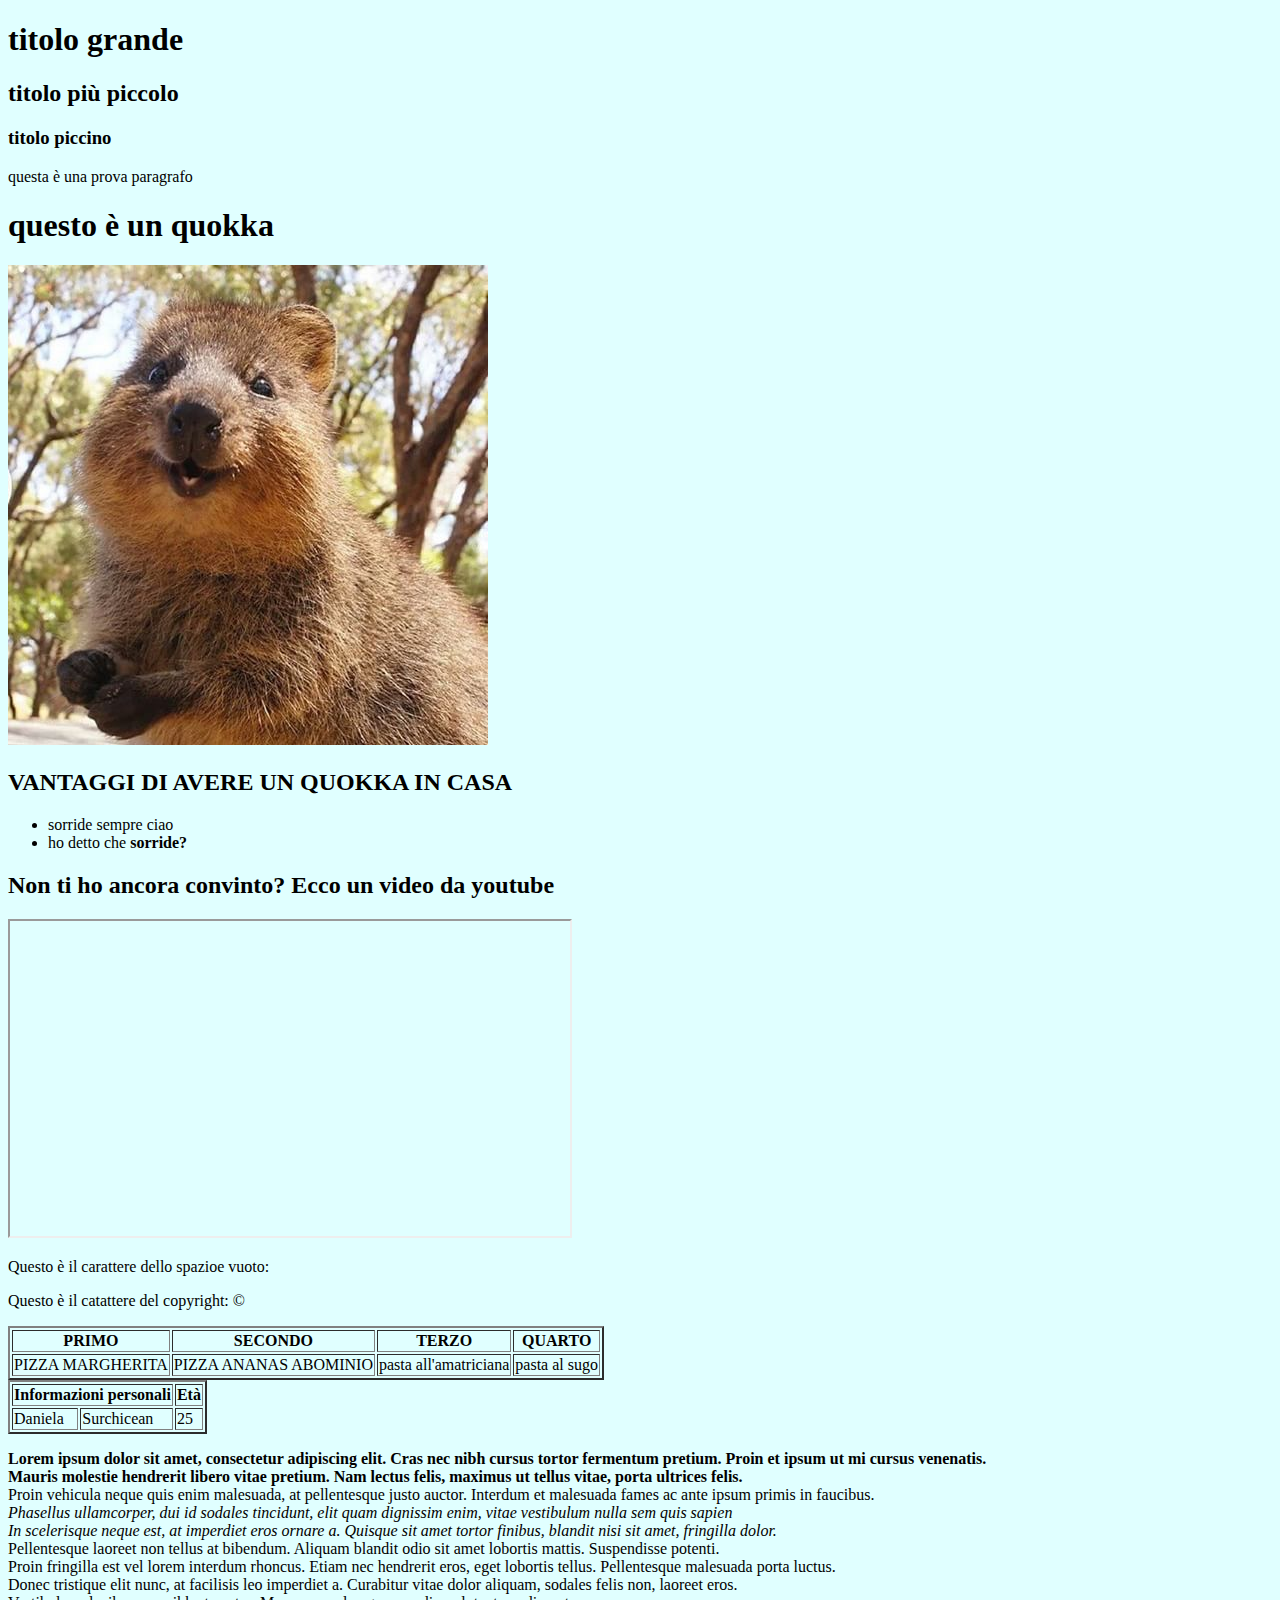
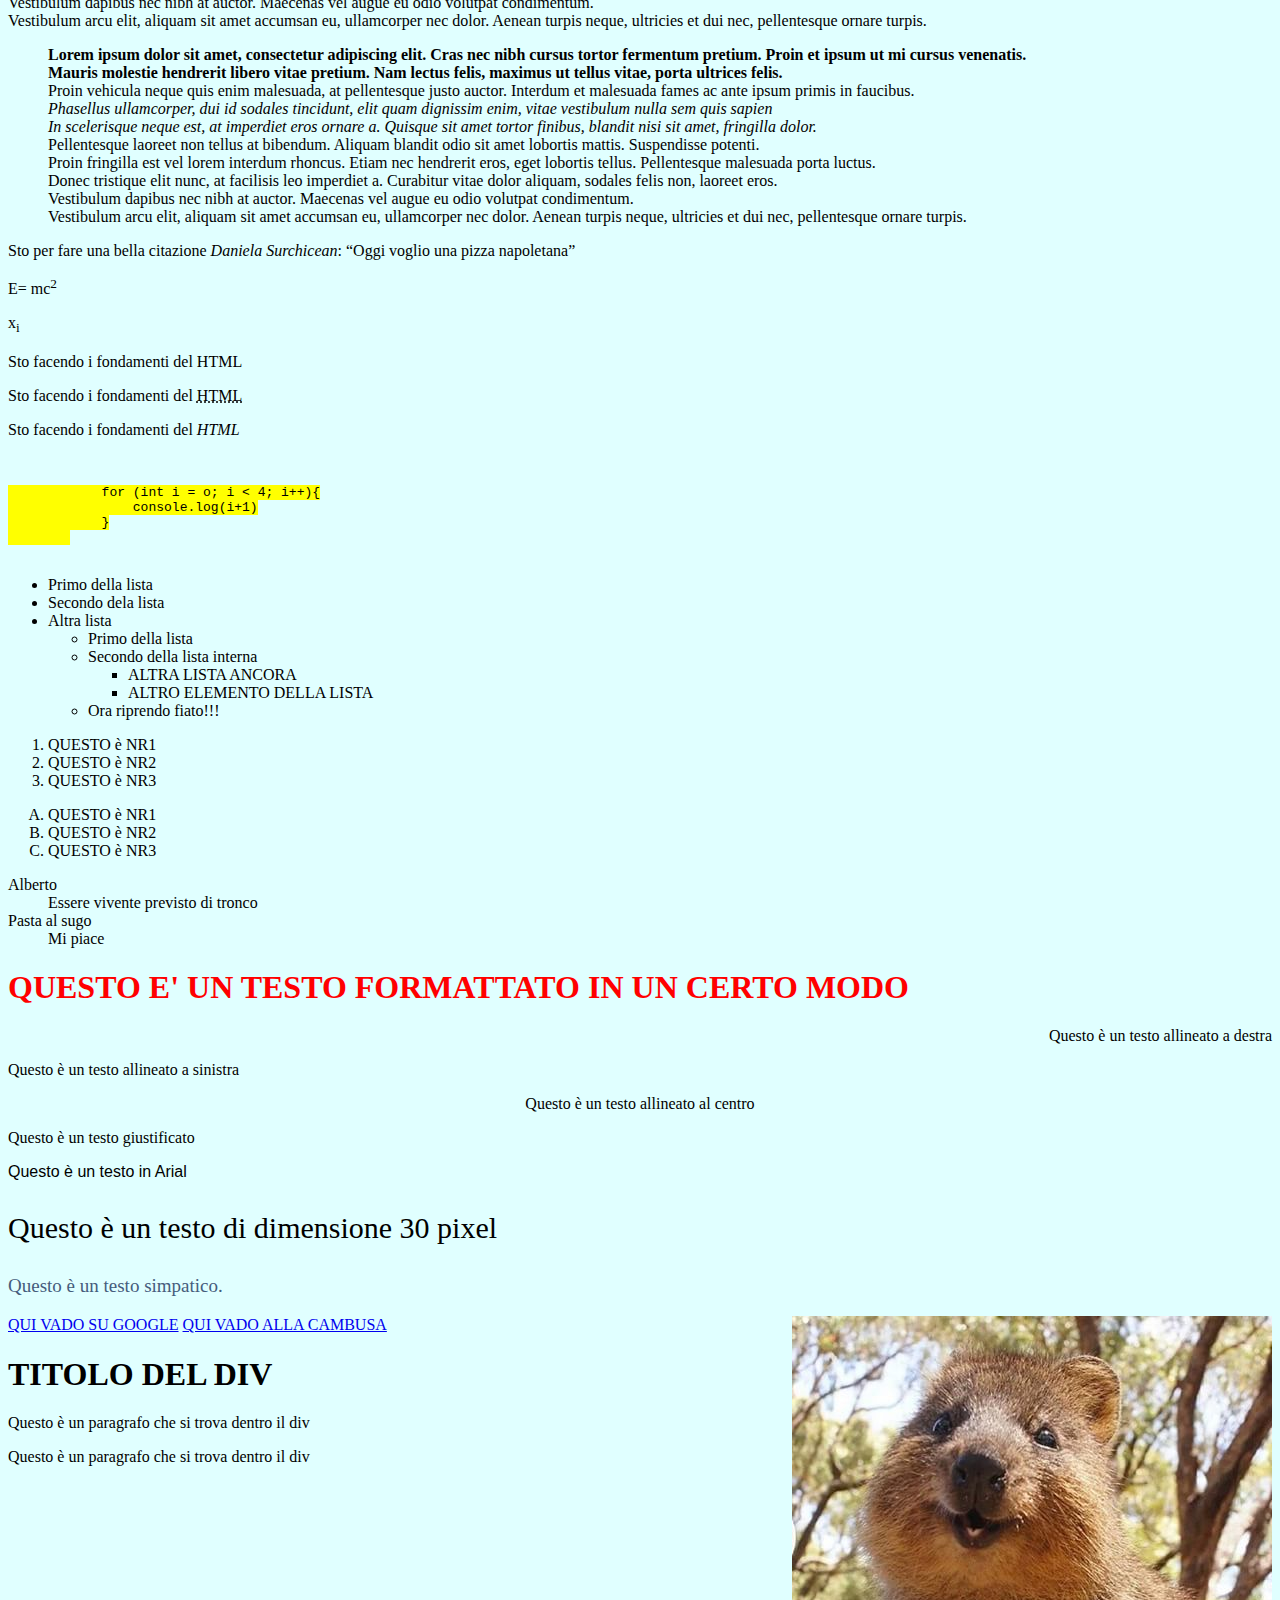
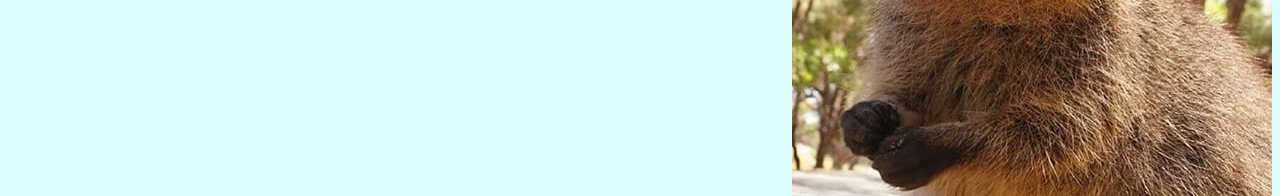
<file: Index.html>
<!DOCTYPE html>
<html>
    <meta charset="UTF-8">
    <head>
        <title> questa è la mia hopepage</title>
    </head>
    <body style = "background-color: lightcyan;">
        <H1> titolo grande</H1>
        <h2> titolo più piccolo</h2>
        <h3> titolo piccino</h3>
        <p> questa è una prova paragrafo</p>
        <h1>questo è un quokka</h1>
        <img src="img/quokka.jpg">
        <h2>VANTAGGI DI AVERE UN QUOKKA IN CASA</h2>
        <UL>
            <li>sorride sempre ciao</li>
            <li>ho detto che <strong> sorride?</strong>
        </UL>
        <h2>Non ti ho ancora convinto? Ecco un video da youtube</h2>
        <iframe width="560" height="315" src="https://www.youtube.com/embed/nj-EGNN5HwQ" frameborder="50" ></iframe>
        <p>Questo è il carattere dello spazioe vuoto: &nbsp;</p>
        <p>Questo è il catattere del copyright: &copy;</p>
        <table border="2" cellpading="10">
            <tr>
                <th>PRIMO</th>
                <th>SECONDO</th>
                <th>TERZO</th>
                <th>QUARTO</th>
               

            </tr>
            <tr>
                <td>PIZZA MARGHERITA</td>
                <td>PIZZA ANANAS ABOMINIO</td>
                <td>pasta all'amatriciana</td>
                <td>pasta al sugo</td>

            </tr>
        </table>
        <table border="2" cellpading="10">
            <tr> 
                <th colspan="2">Informazioni personali</th>
                <th> Età</th>
    
            </tr>
            <tr>
                <td>Daniela</td>
                <td>Surchicean</td>
                <td>25</td>
            </tr>

        </table>

        <p>
           <strong>Lorem ipsum dolor sit amet, consectetur adipiscing elit. Cras nec nibh cursus tortor fermentum pretium. Proin et ipsum ut mi cursus venenatis.</strong>  <br>
            <b>Mauris molestie hendrerit libero vitae pretium. Nam lectus felis, maximus ut tellus vitae, porta ultrices felis.</b> <br>
            Proin vehicula neque quis enim malesuada, at pellentesque justo auctor. Interdum et malesuada fames ac ante ipsum primis in faucibus. <br>
           <em>Phasellus ullamcorper, dui id sodales tincidunt, elit quam dignissim enim, vitae vestibulum nulla sem quis sapien</em> <br>

            <i>In scelerisque neque est, at imperdiet eros ornare a. Quisque sit amet tortor finibus, blandit nisi sit amet, fringilla dolor.</i> <br>
            Pellentesque laoreet non tellus at bibendum. Aliquam blandit odio sit amet lobortis mattis. Suspendisse potenti. <br>
            Proin fringilla est vel lorem interdum rhoncus. Etiam nec hendrerit eros, eget lobortis tellus. Pellentesque malesuada porta luctus. <br>
            Donec tristique elit nunc, at facilisis leo imperdiet a. Curabitur vitae dolor aliquam, sodales felis non, laoreet eros. <br>
            Vestibulum dapibus nec nibh at auctor. Maecenas vel augue eu odio volutpat condimentum. <br>
            Vestibulum arcu elit, aliquam sit amet accumsan eu, ullamcorper nec dolor. Aenean turpis neque, ultricies et dui nec, pellentesque ornare turpis.<br>



        </p>

        <p>
          <blockquote>
            
            <strong>Lorem ipsum dolor sit amet, consectetur adipiscing elit. Cras nec nibh cursus tortor fermentum pretium. Proin et ipsum ut mi cursus venenatis.</strong>  <br>
            <b>Mauris molestie hendrerit libero vitae pretium. Nam lectus felis, maximus ut tellus vitae, porta ultrices felis.</b> <br>
            Proin vehicula neque quis enim malesuada, at pellentesque justo auctor. Interdum et malesuada fames ac ante ipsum primis in faucibus. <br>
           <em>Phasellus ullamcorper, dui id sodales tincidunt, elit quam dignissim enim, vitae vestibulum nulla sem quis sapien</em> <br>

            <i>In scelerisque neque est, at imperdiet eros ornare a. Quisque sit amet tortor finibus, blandit nisi sit amet, fringilla dolor.</i> <br>
            Pellentesque laoreet non tellus at bibendum. Aliquam blandit odio sit amet lobortis mattis. Suspendisse potenti. <br>
            Proin fringilla est vel lorem interdum rhoncus. Etiam nec hendrerit eros, eget lobortis tellus. Pellentesque malesuada porta luctus. <br>
            Donec tristique elit nunc, at facilisis leo imperdiet a. Curabitur vitae dolor aliquam, sodales felis non, laoreet eros. <br>
            Vestibulum dapibus nec nibh at auctor. Maecenas vel augue eu odio volutpat condimentum. <br>
            Vestibulum arcu elit, aliquam sit amet accumsan eu, ullamcorper nec dolor. Aenean turpis neque, ultricies et dui nec, pellentesque ornare turpis.<br>


        
        </p>

        
</blockquote>  

<p>Sto per fare una bella citazione<cite> Daniela Surchicean</cite>:
    <q>Oggi voglio una pizza napoletana</q>


    <!--APICE E PEDICE-->
    <p>E= mc<sup>2</sup></p>
    <p>x<sub>i</sub></p>

<p>Sto facendo i fondamenti del HTML</p>

<p>Sto facendo i fondamenti del <abbr title="Hypertext Markup Language"> HTML</abbr></p>

<p>Sto facendo i fondamenti del <dfn title="Linguaggio di marcatura che serve principalmente per" >HTML</dfn>
</p>

<pre>
    <code>
        <mark>
            for (int i = o; i < 4; i++){
                console.log(i+1)
            }
        </mark>
    </code>
</pre>

<!--LISTE!!!!-->
<ul>
    <li>Primo della lista</li>
    <li>Secondo dela lista</li>
    <li>Altra lista</li>

    <ul>
        <li>Primo della lista</li>
        <li>Secondo della lista interna</li>
    
    <ul>
<li> ALTRA LISTA ANCORA</li>
<li>ALTRO ELEMENTO DELLA LISTA</li>
</ul>
<li>Ora riprendo fiato!!!</li>
</ul>
    
    </ul>
</ul>

<ol>
<li>QUESTO è NR1</li>
<li>QUESTO è NR2</li>
<li>QUESTO è NR3</li>

</ol>

<!--POSSIAMO CAMBIARE IL TIPO DELLA LISTA-->

<!--1:numeri arabi, A alfabeto minuscolo, i numeri romani minuscoli-->

<ol type="A">
    <li>QUESTO è NR1</li>
<li>QUESTO è NR2</li>
<li>QUESTO è NR3</li>

</ol>

<dl>
<dt>Alberto</dt>
<dd>Essere vivente previsto di tronco</dd>
<dt>Pasta al sugo</dt>
<dd>Mi piace</dd>
</dl>

<h1 style="color: red">QUESTO E' UN TESTO FORMATTATO IN UN CERTO MODO</h1>
<p align="right">Questo è un testo allineato a destra</p>
<p align="left">Questo è un testo allineato a sinistra</p>
<p align="center">Questo è un testo allineato al centro</p>
<p align="justify">Questo è un testo giustificato</p>
<p style="font-family: Arial">Questo è un testo in Arial</p>
<p style="font-size: 30px">Questo è un testo di dimensione 30 pixel</p>
<p style="font-family: 'Times New Roman', Times, serif; font-size: 19px; color: rgb(69, 92, 124)">Questo è un testo simpatico.</p>

<img src="img/quokka.jpg" align="right" alt="Questo è un quokka allineato al centro">

<a href="https://google.it">QUI VADO SU GOOGLE</a>
<a href="La cambusa.html">QUI VADO ALLA CAMBUSA</a>

<div id="MIODIV">
    <h1>TITOLO DEL DIV</h1>
    <p>Questo è un paragrafo che si trova dentro il div</p>
    <div class="INTERNODIV">
        <p>Questo è un paragrafo che si trova dentro il div</p>
    </div>
</div>
</body>
</html>
</file>
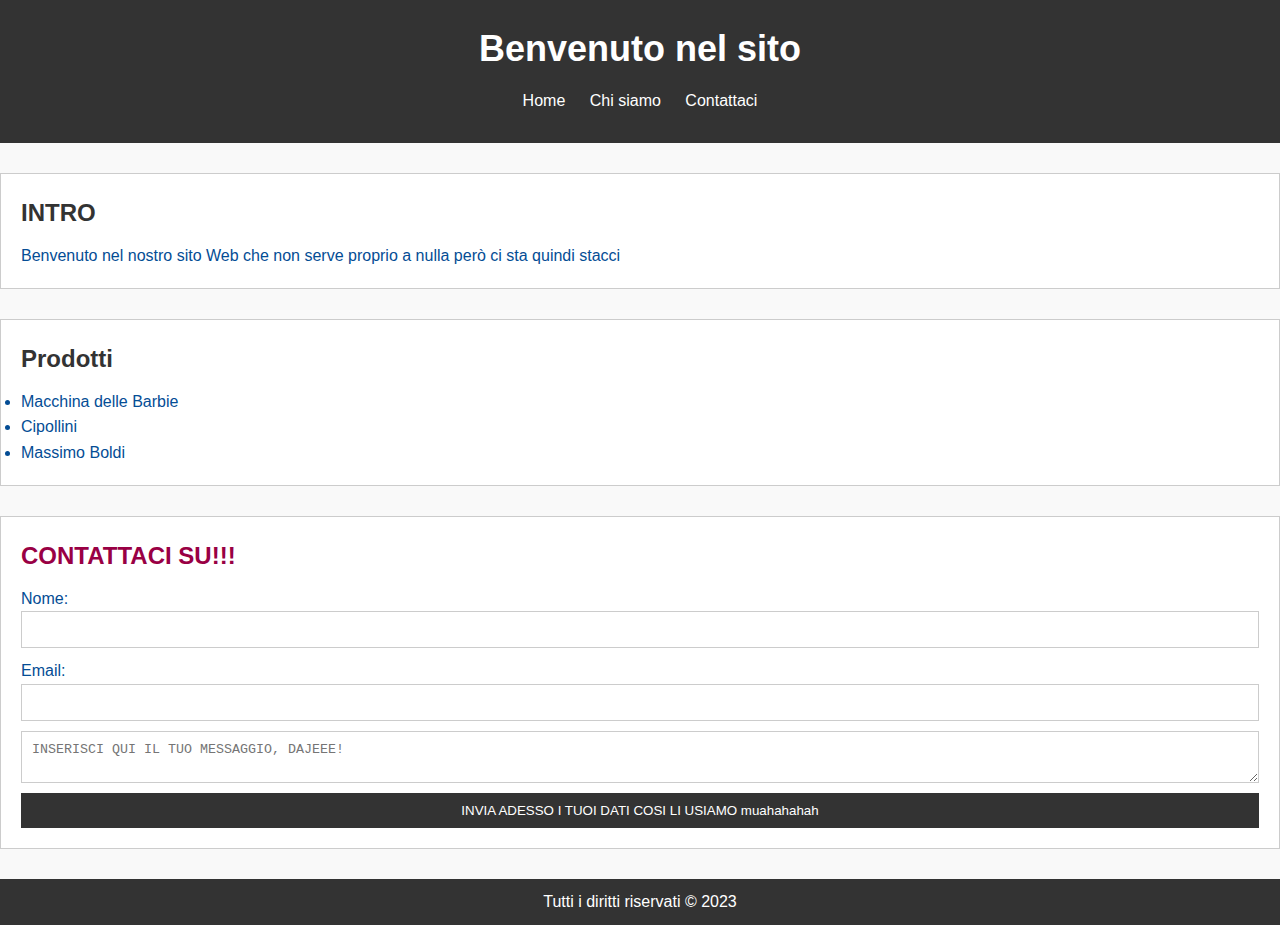
<file: Lezioni/Lezione 3/index.html>
<!DOCTYPE html>
<meta charset = "utf-8">
<html>
    <head>
        <title> Pagina di esempio con CSS </title>
        <link rel="stylesheet" href="style.css">  
    </head>

    <body>
        <header>
            <h1>Benvenuto nel sito</h1>
            <nav>
                <ul>
                    <li><a href="#">Home</a></li>
                    <li><a href="#">Chi siamo</a></li>
                    <li><a href="#">Contattaci</a></li>
                </ul>
            </nav>
        </header>

        <section class ="intro">
            <h2>INTRO</h2>
            <p> Benvenuto nel nostro sito Web che non serve proprio a nulla però ci sta quindi stacci</p>
        </section>

        <section class="products">
            <h2>Prodotti</h2>
            <ul>
                <li>Macchina delle Barbie</li>
                <li>Cipollini</li>
                <li>Massimo Boldi</li>
            </ul>
        </section>

        <section class="contacts">
            <h2>CONTATTACI SU!!!</h2>
            <!--CREAZIONE DI UN FORM-->
            <form>
                <label for="name">Nome: </label>
                <input type="text" id="name" name="name">

                <label for="email">Email: </label>
                <input type="email" id="email" name="email">

                <textarea id="message" name="message" placeholder="INSERISCI QUI IL TUO MESSAGGIO, DAJEEE!"></textarea>

                <button type="submit">INVIA ADESSO I TUOI DATI COSI LI USIAMO muahahahah</button>

            </form>
        </section>

        <footer>Tutti i diritti riservati &copy; 2023</footer>


    </body>

</html>
</file>
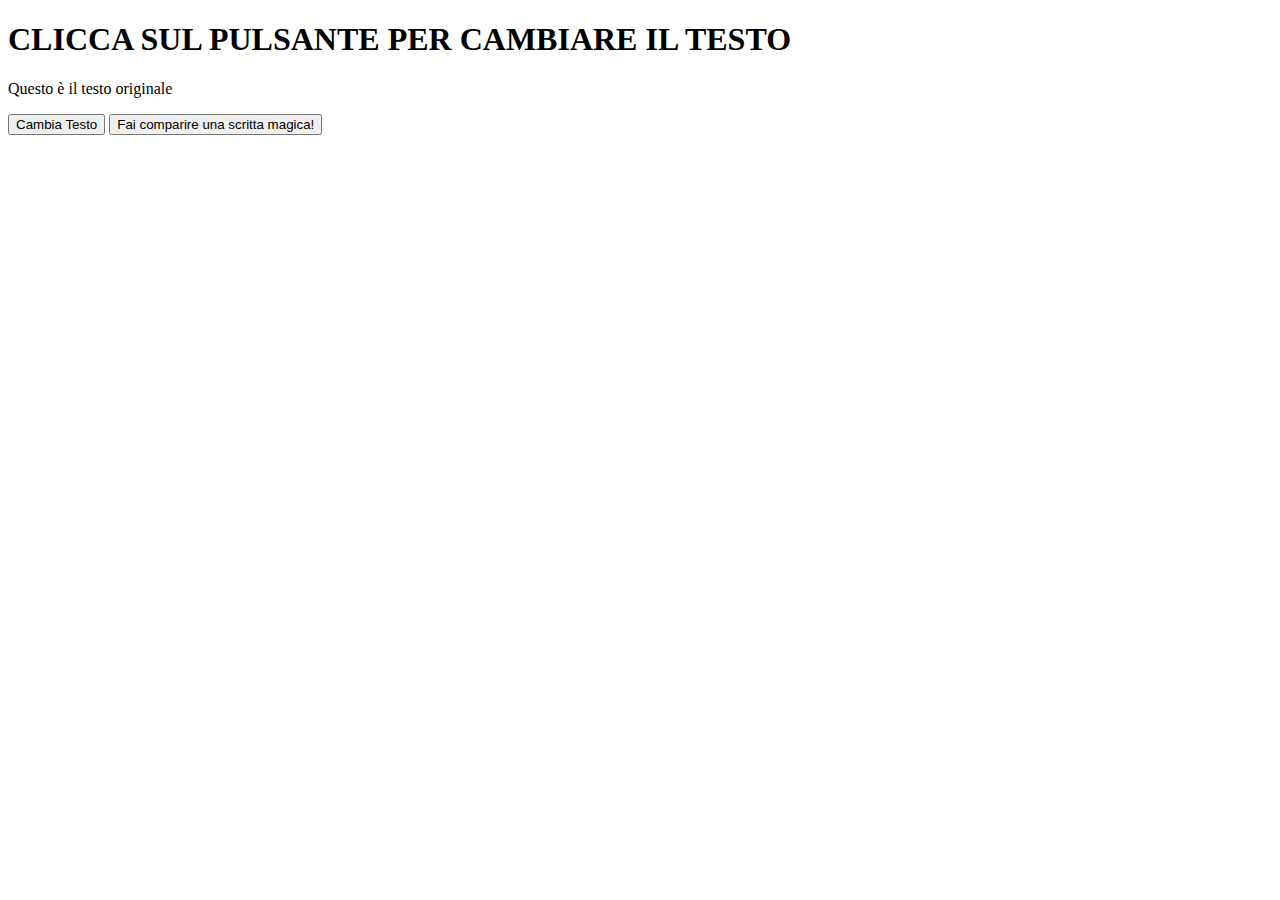
<file: Lezioni/Lezione 4/index.html>
<!DOCTYPE html>
<meta charset = "utf-8">
<html>
<head>
    <title> Pagina di esempio di uno script HTML</title>
</head>

<body>
    <h1 id="header da cambiare"> CLICCA SUL PULSANTE PER CAMBIARE IL TESTO</h1>
    <p id="testoDaCambiare">Questo è il testo originale</p>

    <button onclick="cambiaTesto()">Cambia Testo</button> 
    <button onclick="faiComparireScritta()">Fai comparire una scritta magica!</button>

    <div id="aggiungimi"> </div>
    
    <script>
        function cambiaTesto(){
            const elemento = document.getElementById("testoDaCambiare")
            const elementoHeader = document.getElementById("header da cambiare")
            elemento.innerHTML = "IL TESTO ORA E' QUESTO!!!!!!"
            const coloreCausuale = '#' + Math.floor(Math.random()*16777215).toString(16)
            const coloreCausuale2 = '#' + Math.floor(Math.random()*16777215).toString(16)
            elemento.style.color = coloreCausuale
            elementoHeader.style.color = coloreCausuale2
        }

        function faiComparireScritta(){
            const elemento = document.getElementById("aggiungimi")
            elemento.innerHTML = "ECCO LA SCRITTA MAGICA"
        }
    </script>
</body> 
</html>
</file>
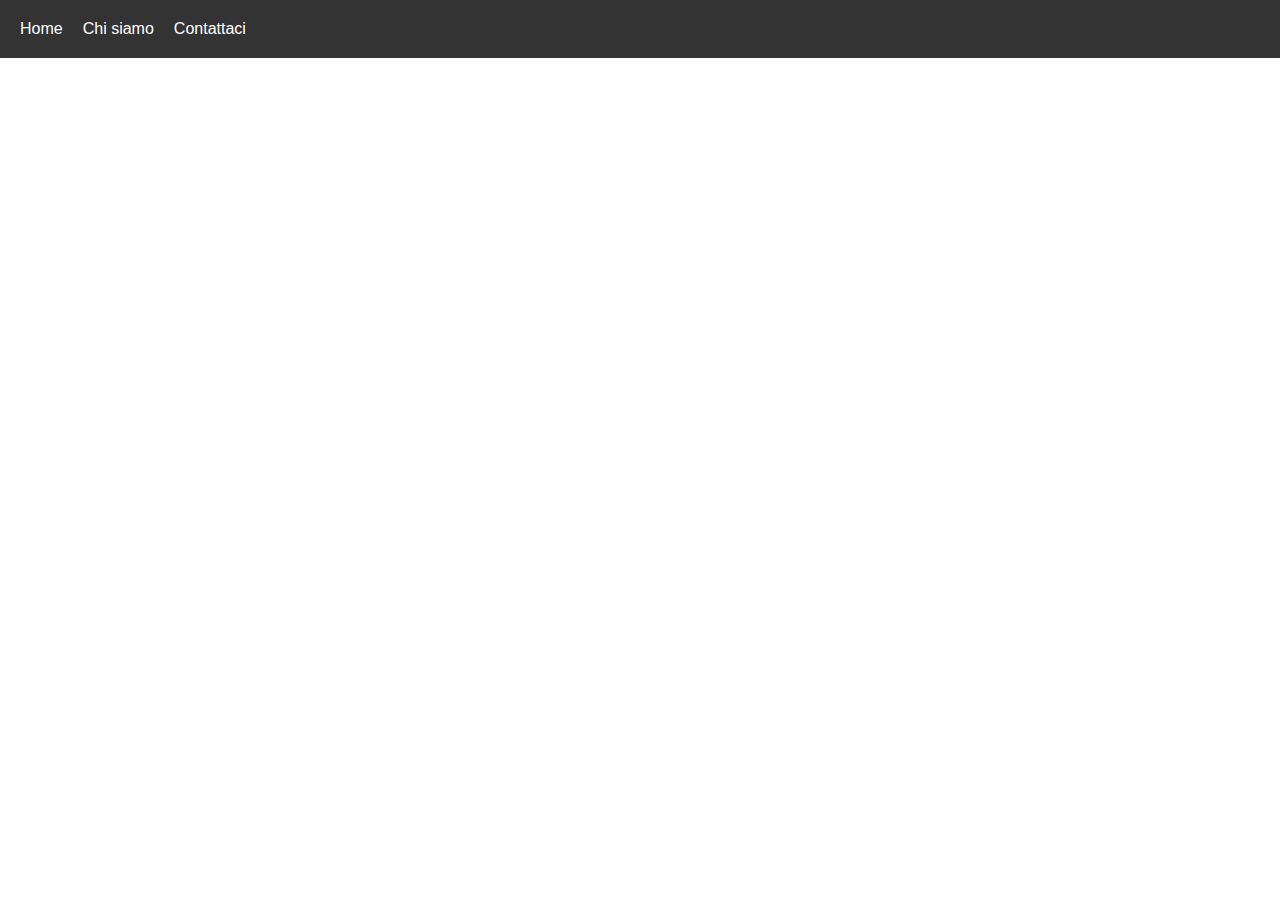
<file: Lezioni/Lezione 5/index.html>
<!DOCTYPE html>

<html>
    <head>
        <meta charset="utf-8">
        <meta viewport  = "width=device-width, initial-scale=1.0"> <!--Si usano per definire i parametri mobile
        in particolare width = device-width imposta la larghezza alla larghezza del mobile, lo zoom iniziale a 1.0-->
        <title> ESEMPIO DI FLEXBOX </title>
        <link rel="stylesheet" href="style.css">
    </head>
    
    <body>
        <div class = "navbar">
            <a href = "#">Home</a>
            <a href = "#">Chi siamo</a>
            <a href = "#">Contattaci</a>
        </div>
    </body>
</html>
</file>
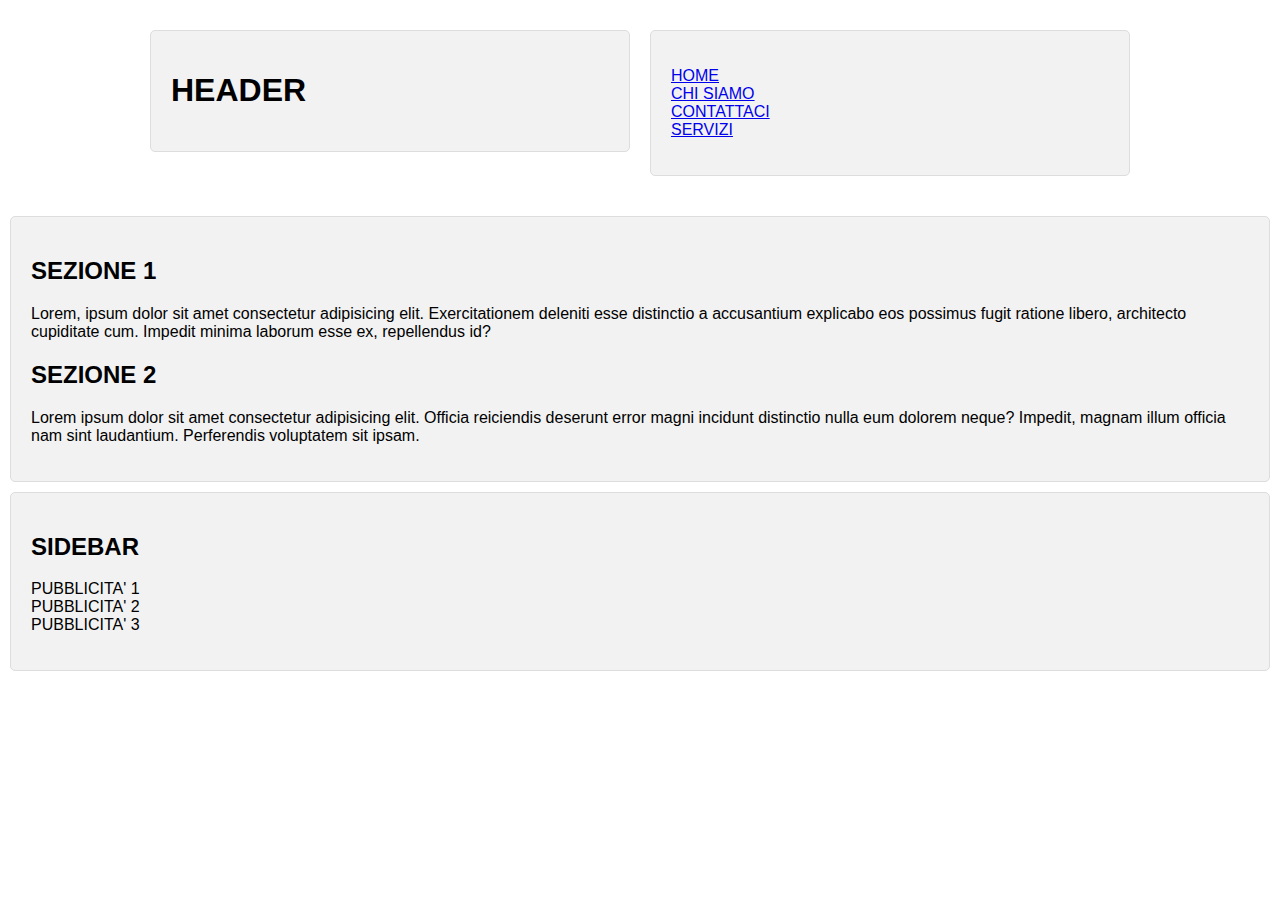
<file: Lezioni/Lezione 6/index.html>
<DOCTYPE html>
<html lang = "it">
    <head>    
        <meta charset="utf-8">
        <meta name="viewport" content="width=device-width, initial-scale=1.0"> <!--Si usano per definire i parametri mobile -->
        <title> LAYOUT FLEXBOX PIU' DIFFICILE</title>
        <link rel="stylesheet" href="style.css">
    </head>
    <body>
        <div class = "container">
            <header>
                <h1>HEADER</h1>
            </header>
            <nav>
                <ul>
                    <li><a href = "#">HOME</a></li>
                    <li><a href = "#">CHI SIAMO</a></li>
                    <li><a href = "#">CONTATTACI</a></li>
                    <li><a href = "#">SERVIZI</a></li>
                </ul>
            </nav>
        </div>
    
        <main> <!-- definisce la sezione principale della pagina-->
            <section>
                <h2>SEZIONE 1</h2>
                <p>Lorem, ipsum dolor sit amet consectetur adipisicing elit. Exercitationem deleniti esse distinctio a accusantium explicabo eos possimus fugit ratione libero, architecto cupiditate cum. Impedit minima laborum esse ex, repellendus id?</p>
            </section>
            <section>
                <h2>SEZIONE 2</h2>
                <p>Lorem ipsum dolor sit amet consectetur adipisicing elit. Officia reiciendis deserunt error magni incidunt distinctio nulla eum dolorem neque? Impedit, magnam illum officia nam sint laudantium. Perferendis voluptatem sit ipsam.</p>
            </section>
        </main>
    
        <aside> <!--Il tag serve a definire elementi di contorno che sono relazionati con il contenuto principale-->
            <h2>SIDEBAR</h2>
            <ul>
                <li>PUBBLICITA' 1</li>
                <li>PUBBLICITA' 2</li>
                <li>PUBBLICITA' 3</li>
            </ul>
        </aside>
    </body>
</html>
</DOCTYPE>
</file>
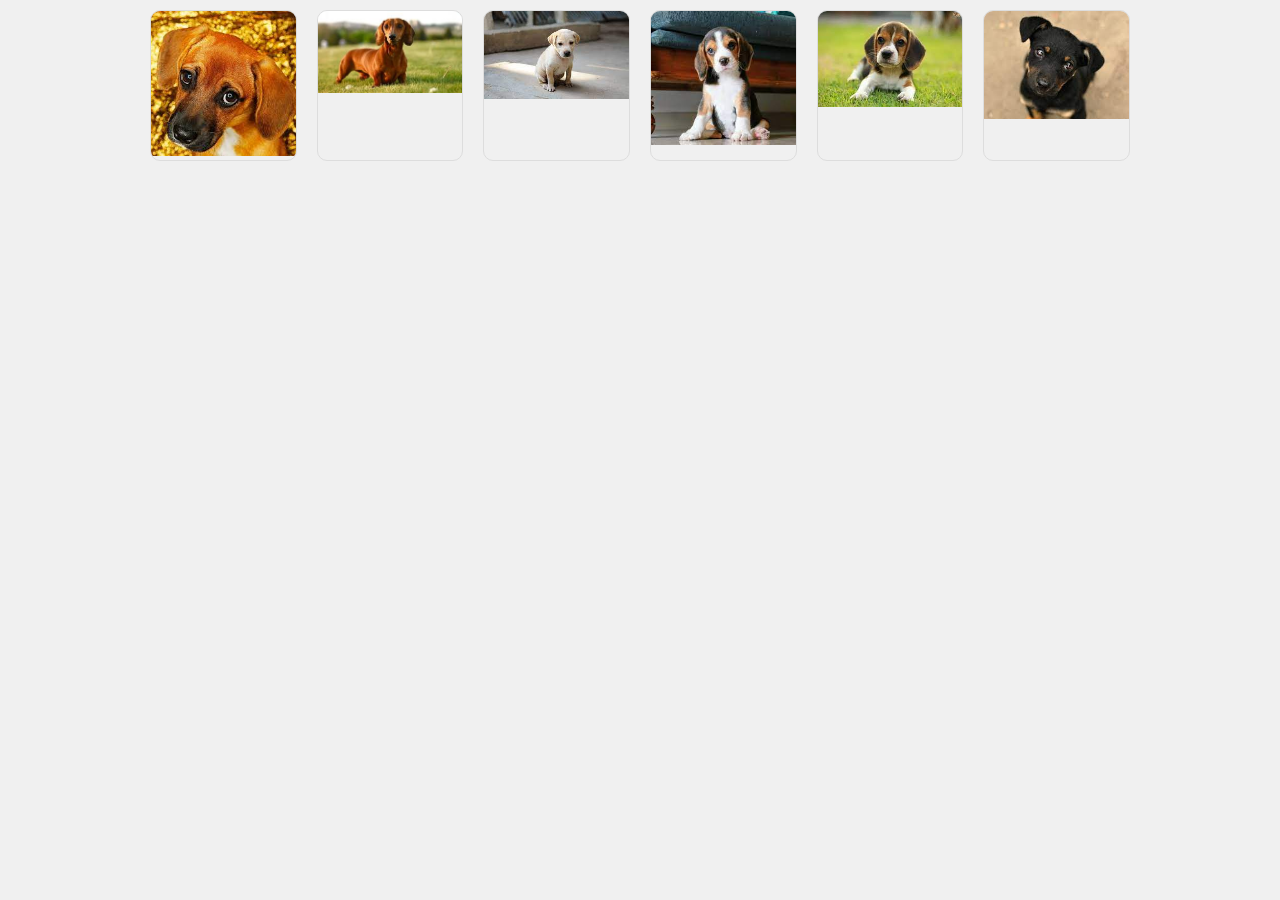
<file: Lezioni/Lezione 7/index.html>
<!DOCTYPE html>
<html lang="it">
<head> 
    <meta charset="utf-8">
    <meta name="viewport" content="width=device-width, initial-scale=1.0"> <!--Si usano per definire i parametri mobile -->
    <title>GALLERIA DI IMMAGINI FLEXBOX DI CANI</title>
    <link rel="stylesheet" href="style.css">
</head>

<body>
    <div class="image-gallery">
        <div class="image"><img src="img/image1.jpeg" alt="IMMAGINE 1"></div>
        <div class="image"><img src="img/image2.jpeg" alt="IMMAGINE 2"></div>
        <div class="image"><img src="img/image3.jpeg" alt="IMMAGINE 3"></div>
        <div class="image"><img src="img/image4.jpeg" alt="IMMAGINE 4"></div>
        <div class="image"><img src="img/image5.jpeg" alt="IMMAGINE 5"></div>
        <div class="image"><img src="img/image6.jpeg" alt="IMMAGINE 6"></div>
    </div>
</body>
</html>
</file>
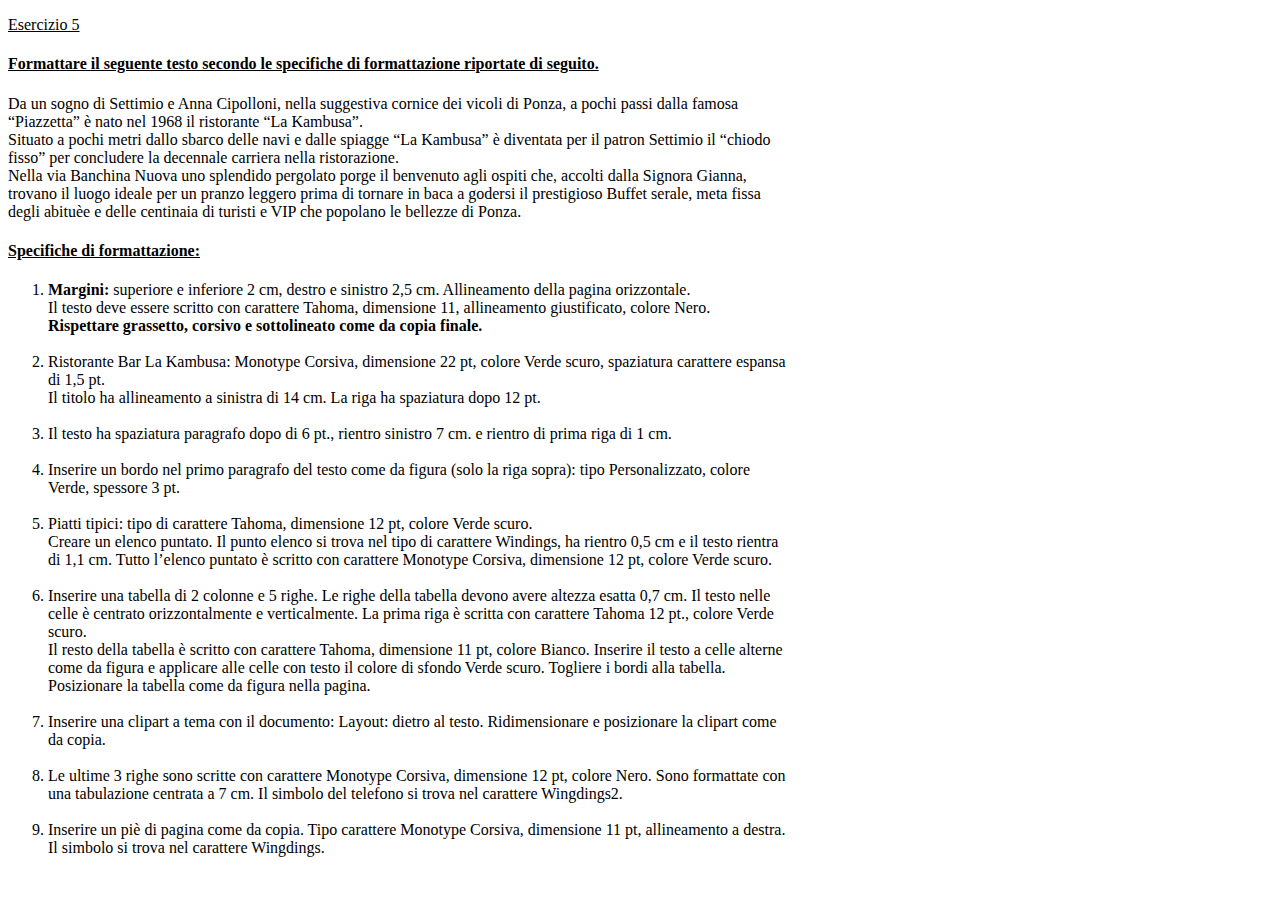
<file: La cambusa.html>
<!DOCTYPE html>
<html>
    <meta charset="UTF-8">
    <head>
        <title>Eserizio prima pagina</title>

    </head>
    <body>
        <p><u>Esercizio 5</u></p>

        <h4><u><strong>Formattare il seguente testo secondo le specifiche di formattazione riportate di seguito.</strong></u></h4>

        <p>
    Da un sogno di Settimio e Anna Cipolloni, nella suggestiva cornice dei vicoli di Ponza, a pochi passi dalla famosa <br>
    “Piazzetta” è nato nel 1968 il ristorante “La Kambusa”.<br>
    Situato a pochi metri dallo sbarco delle navi e dalle spiagge “La Kambusa” è diventata per il patron Settimio il “chiodo <br>
    fisso” per concludere la decennale carriera nella ristorazione. <br>
    Nella via Banchina Nuova uno splendido pergolato porge il benvenuto agli ospiti che, accolti dalla Signora Gianna, <br>
    trovano il luogo ideale per un pranzo leggero prima di tornare in baca a godersi il prestigioso Buffet serale, meta fissa <br>
    degli abituèe e delle centinaia di turisti e VIP che popolano le bellezze di Ponza. <br>

    </p>

    <h4><u><strong>Specifiche di formattazione:</strong></u></h4>

    <ol type:"1">
        <li>
          <strong>Margini:</strong> superiore e inferiore 2 cm, destro e sinistro 2,5 cm. Allineamento della pagina orizzontale.<br>
            Il testo deve essere scritto con carattere Tahoma, dimensione 11, allineamento giustificato, colore Nero.<br>
            <strong>Rispettare grassetto, corsivo e sottolineato come da copia finale.</strong><br>
        </li>
         
        <li>
            
            Ristorante Bar La Kambusa: Monotype Corsiva, dimensione 22 pt, colore Verde scuro, spaziatura carattere espansa <br>
            di 1,5 pt. <br>
            Il titolo ha allineamento a sinistra di 14 cm. La riga ha spaziatura dopo 12 pt.<br>
        </li>
         
        <li>
            
            Il testo ha spaziatura paragrafo dopo di 6 pt., rientro sinistro 7 cm. e rientro di prima riga di 1 cm.<br>
        </li>
         
        <li>
            
            Inserire un bordo nel primo paragrafo del testo come da figura (solo la riga sopra): tipo Personalizzato, colore <br>
            Verde, spessore 3 pt.<br>
        </li>
         
        <li>
        Piatti tipici: tipo di carattere Tahoma, dimensione 12 pt, colore Verde scuro.<br>
        Creare un elenco puntato. Il punto elenco si trova nel tipo di carattere Windings, ha rientro 0,5 cm e il testo rientra<br>
        di 1,1 cm. Tutto l’elenco puntato è scritto con carattere Monotype Corsiva, dimensione 12 pt, colore Verde scuro.<br>
        </li>
         
        <li>
            Inserire una tabella di 2 colonne e 5 righe. Le righe della tabella devono avere altezza esatta 0,7 cm. Il testo nelle <br>
            celle è centrato orizzontalmente e verticalmente. La prima riga è scritta con carattere Tahoma 12 pt., colore Verde <br>
            scuro. <br>
            Il resto della tabella è scritto con carattere Tahoma, dimensione 11 pt, colore Bianco. Inserire il testo a celle alterne <br>
            come da figura e applicare alle celle con testo il colore di sfondo Verde scuro. Togliere i bordi alla tabella. <br>
            Posizionare la tabella come da figura nella pagina. <br>
        </li>
         
        <li>
            Inserire una clipart a tema con il documento: Layout: dietro al testo. Ridimensionare e posizionare la clipart come <br>
            da copia. <br>
        </li>
         
        <li>
            Le ultime 3 righe sono scritte con carattere Monotype Corsiva, dimensione 12 pt, colore Nero. Sono formattate con <br>
            una tabulazione centrata a 7 cm. Il simbolo del telefono si trova nel carattere Wingdings2. <br>
        </li>
         
        <li>
            Inserire un piè di pagina come da copia. Tipo carattere Monotype Corsiva, dimensione 11 pt, allineamento a destra. <br>
            Il simbolo si trova nel carattere Wingdings.<br>
        </li>
    </ol>


</body>
</html>
</file>
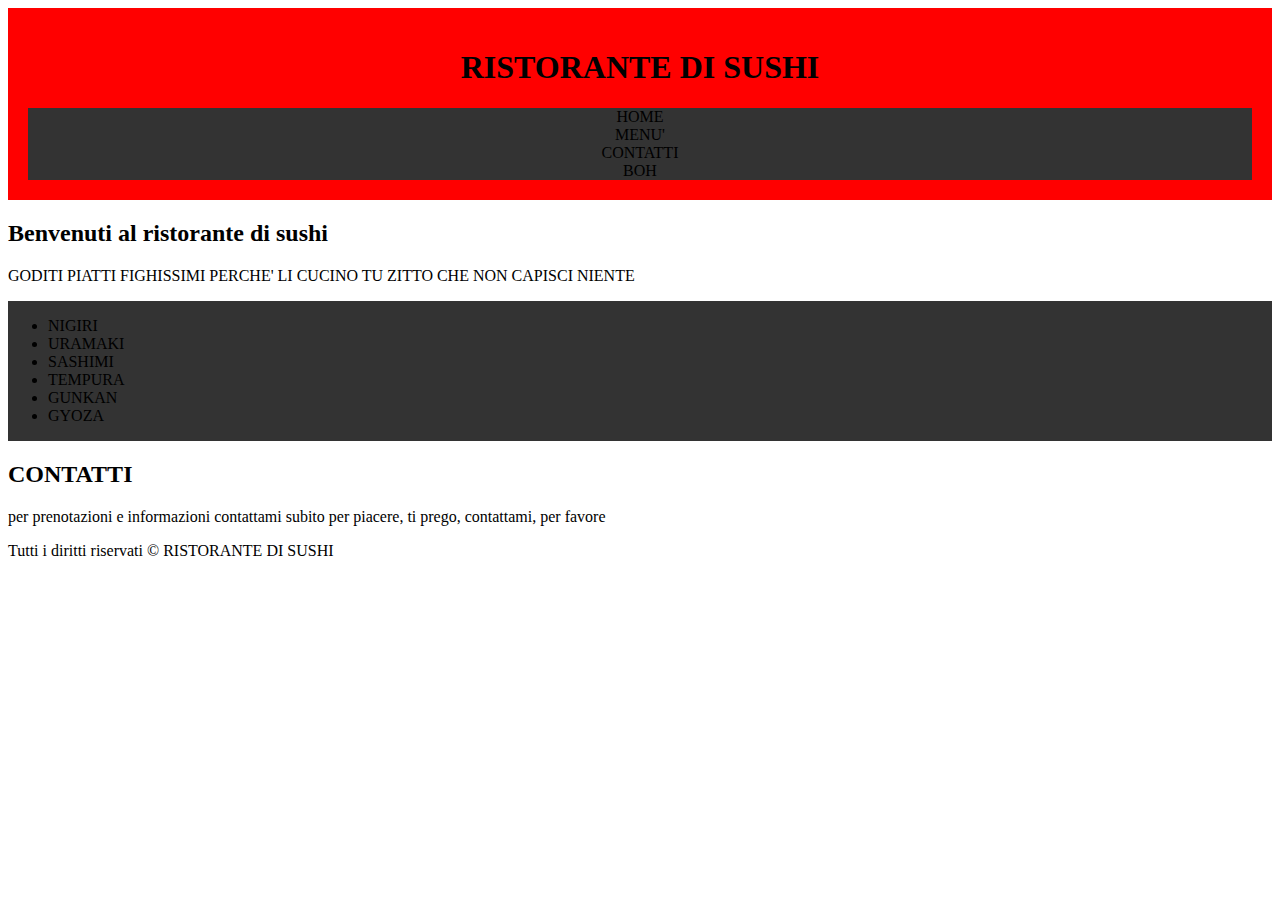
<file: trueIndex.html>
<!--homepage per la degustazione di piatti di sushi-->
<!DOCTYPE html>
<meta charset="utf-8">
<html>
<head>
<title>Ristorante di sushi</title>
<link rel="stylesheet" href="style.css"> <!--IMPORTO IL FOGLIO DI STILE!!!!-->
</head>
    <!--PARTE DEL SITO CHE VEDI IN ALTO: HEADER-->
    <header>
        <h1>RISTORANTE DI SUSHI</h1>
        <!--APERTURA DELLA NAVBAR-->
        <nav>
            <ul>
                <li>HOME</li>
                <li>MENU'</li>
                <li>CONTATTI</li>
                <li>BOH</li>
            </ul>
        </nav>
    </header>

    <body>

    <section id="home">
        <h2>Benvenuti al ristorante di sushi</h2>
        <p>GODITI PIATTI FIGHISSIMI PERCHE' LI CUCINO TU ZITTO CHE NON CAPISCI NIENTE</p>
    </section>

    <section id="menu">
        <ul>
            <li>NIGIRI</li>
            <li>URAMAKI</li>
            <li>SASHIMI</li>
            <li>TEMPURA</li>
            <li>GUNKAN</li>
            <li>GYOZA</li>
        </ul>
    </section>

    <section id="contatti">
        <h2>CONTATTI</h2>
        <p>per prenotazioni e informazioni contattami subito per piacere, ti prego, contattami, per favore</p>
    </section>

    <footer>
        <p>Tutti i diritti riservati &copy; RISTORANTE DI SUSHI</p>
    </footer>
    </body>

</html>
</file>
<file: Lezioni/Lezione 3/style.css>
body, h1, h2, p, ul, li, form {
    margin: 0;
    padding: 0;
}

body {
    font-family: Arial, sans-serif;
    line-height: 1.6;
    color: rgb(4, 77, 149);
    background-color: #f9f9f9;
}

header {
    background-color: #333;
    color: #fff;
    padding: 20px;
    text-align: center;
}

header h1 {
    font-size: 36px;
}

nav ul {
    list-style: none;
}

nav li {
    display: inline-block;
    margin: 10px;
}

nav a {
    text-decoration: none;
    color: #fff;
}

section {
    margin: 30px 0;
    padding: 20px;
    background-color: #fff;
    border: 1px solid #ccc;
}

section.contacts h2 {
    color: #904;
}

section h2 {
    color: #333;
    margin-bottom:10px;
}

form {
    display: flex;
    flex-direction: column;
}

form input, form textarea {
    padding: 10px;
    margin-bottom: 10px;
    border: 1px solid #ccc;
}

form button {
    padding: 10px 20px;
    background-color: #333;
    color: #ffff;
    border: none;
    cursor: pointer,
}

footer {
    text-align: center;
    background-color: #333;
    color: #fff;
    padding: 10px;
}
</file>
<file: Lezioni/Lezione 5/style.css>
body {
    font-family:Arial, Helvetica, sans-serif;
    margin: 0;
    padding: 0;
}

.navbar {
    display: flex;
    background-color: #333;
    color: #fff;
    padding: 10px;
}

.navbar a {
    color: #fff;
    text-decoration: none;
    padding: 10px;
}

.navbar a:last-child {
    margin-left: 0;
}
</file>
<file: Lezioni/Lezione 6/style.css>
body {
    font-family: Arial, Helvetica, sans-serif;
    margin: 0;
    padding: 0;
}

.container {
    display:flex; /* imposta il contenitore come flessibile*/
    flex-wrap: wrap; /* Specifica che gli elementi flessibili possono andare a capo se non c'è spazio */
    justify-content: space-between; /* Allinea gli elementi flessibili in modo che siano equidistanti l'uno dall'altro */
    align-items: flex-start; /* Allinea gli elementi in alto sull'asse verticale in modo che inizino tutti dalla parte superiore.*/
    max-width: 1000px; /* definisce una massima larghezza per il contenitore */
    margin: 0 auto; /* centra il contenitore */
    padding: 20px; /* aggiunge un padding al contenitore */
}

header, nav, main, aside {
    flex: 1; /* distribuisce lo spazio disponibile in modo uniforme tra gli elementi e gli elementi flessibili */
    margin: 10px;
    padding: 20px;
    background-color: #f2f2f2;
    border: 1px solid #ddd; /* aggiunge un bordo grigio chiaro, solid = bordo solido */
    border-radius: 5px; /* arrotonda gli angoli del bordo */
}

nav ul, aside ul {
    list-style: none; /* rimuove i puntini dalle liste */
    padding: 0
}

@media (max-width: 768px) {
    .container {
        flex-direction: column; /* cambia la direzione del contenitore da orizzontale a verticale */
    }
    header, nav, main, aside {
        margin: 10px 0; /* aggiunge un margine sopra e sotto */
    }
}
</file>
<file: Lezioni/Lezione 7/style.css>
body {
    font-family: Arial, Helvetica, sans-serif;
    margin: 0;
    padding: 0;
    background: #f0f0f0;
}

.image-gallery {
    display: flex;
    flex-wrap: wrap; /* avvolgo le immagini su nuove righe */
    justify-content: center; /* allineo le immagini al centro */
    max-width: 1000px;
    margin: 0 auto; /* centra il contenitore */
}

.image {
    flex: 1; /* distribuisce lo spazio disponibile in modo uniforme tra gli elementi e gli elementi flessibili */
    margin: 10px;
    border: 1px solid #ddd;
    border-radius: 10px;
    overflow: hidden; /* nasconde il contenuto che eccede i bordi */
}

.image img {
    max-width: 100%;
    height: auto;
}
</file>
<file: style.css>
header {
    background-color: red;
    text-align: center;
    padding: 20px;
}

header ul {
    list-style-type: none;
    margin: 0;
    padding: 0;
    overflow: hidden;
    background-color: #333;
}

#menu {
    background-color: #333;
    overflow: hidden;
}
</file>
